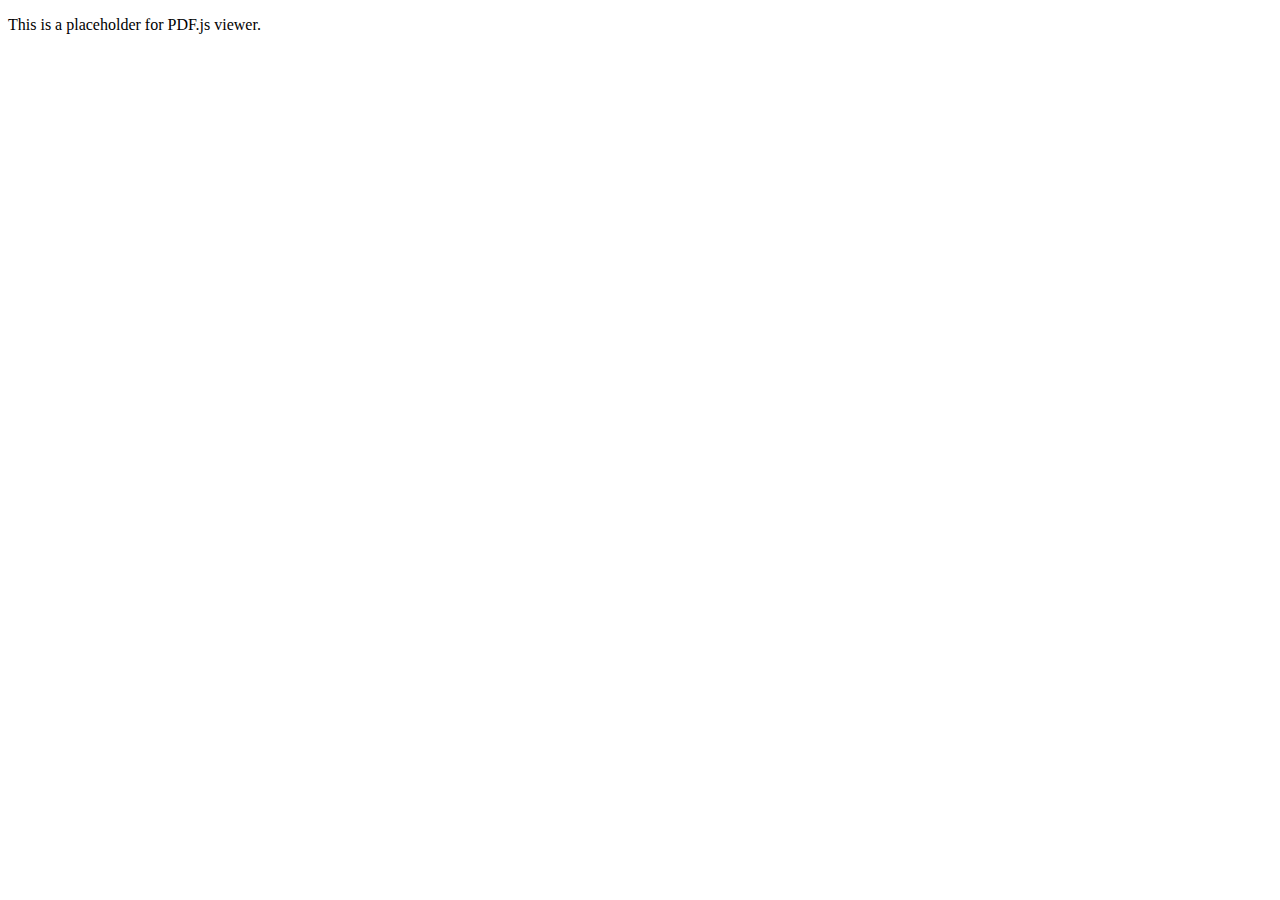
<file: wwwroot/pdf-viewer/index.html>
<!DOCTYPE html>
<html>
<head><title>PDF Viewer</title></head>
<body>
  <p>This is a placeholder for PDF.js viewer.</p>
  <script>
    function goToPage(page) {
        console.log("Would scroll to page:", page);
    }
  </script>
</body>
</html>
</file>
